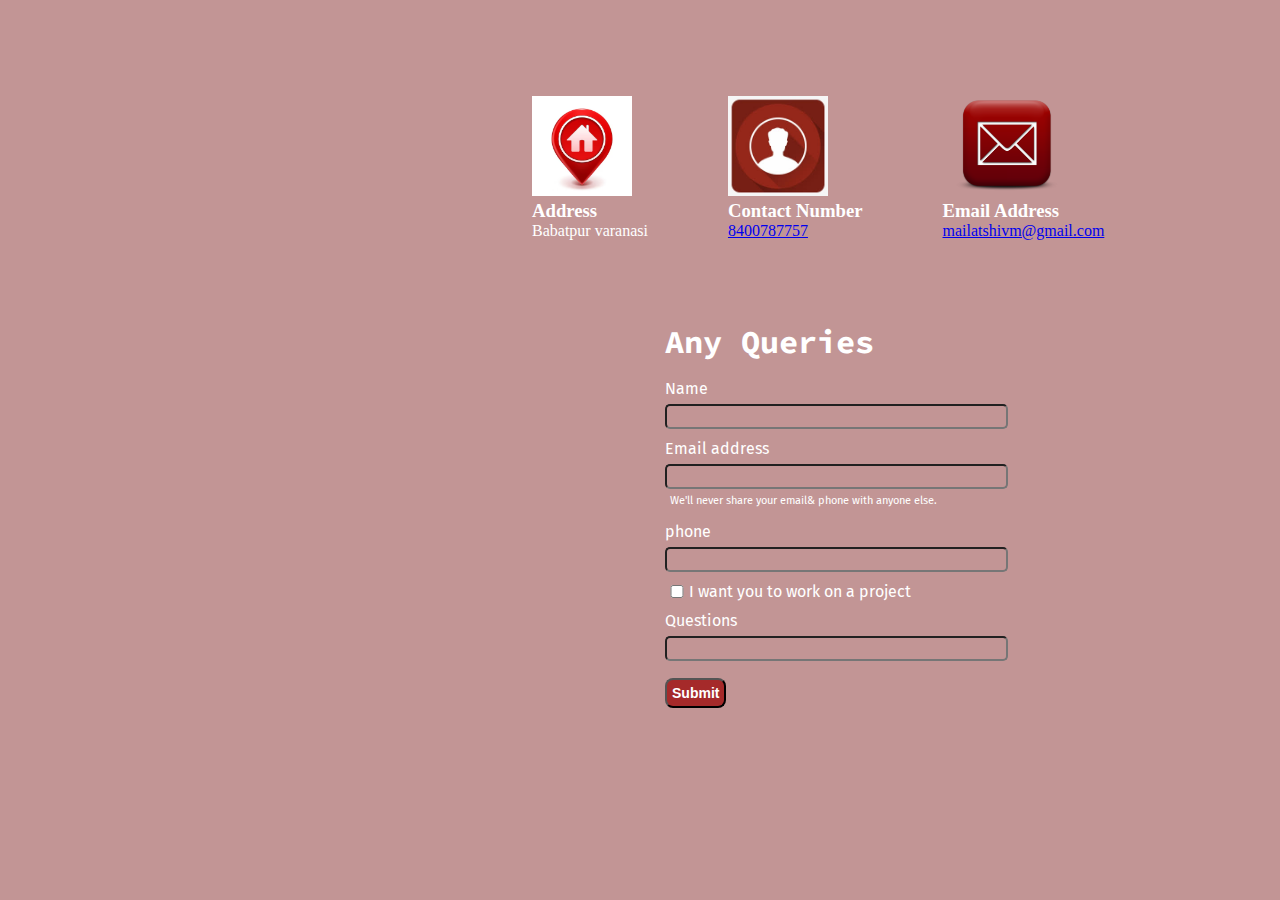
<file: contact.html>
<!DOCTYPE html>
<html lang="en">
<head>
    <meta charset="UTF-8">
    <meta name="viewport" content="width=device-width, initial-scale=1.0">
    <title> portfolio</title>
    <link rel="stylesheet" href="style.css" >
   


</head>
<body>
  <div class="container">
    <div class="sidebar">
  <nav>
        
            <ul>
                <li><a href="home.html">Home</a></li>
                <li><a href="myintro.html">About</a></li>
                <li><a href="resume.html">Resume</a></li>
                <!-- <li><a href="services.html">Services</a></li> -->
                <li><a href="contact.html">Contact</a></li>
            </ul>
        </nav>
        </div>
         <div class="main1">
           
            <div class="flex">
                <div class="logo">
                    <img src="address logo.avif" height="100px">
                    <h3 class="mb-4">Address</h3>
                    <ul>
                        <li>Babatpur varanasi</li>
                    </ul>
                </div>
                <div class="logo">
                    <img src="phone logo.jpg" height="100px">
                    <h3 class="mb-4">Contact Number</h3>
                    <ul>
                        <li><a href="tel://8400787757">8400787757</a></li>
                    </ul>
                </div>
                <div class="logo">
                    <img src="emaillogo.png" height="100px">
                    <h3 class="mb-4">Email Address</h3>
                    <ul>
                        <li><a href="mailto:info@yoursite.com">mailatshivm@gmail.com </a></li>
                    </ul>
                </div>
            </div>

    <div class="contactform">
        <h1>Any Queries</h1>
        <form>
          <div class="mb-3">
            <label for="clientename" class="form-label">Name</label>
            <input type="name" class="form-control" id="clientname" aria-describedby="emailHelp">
           
          </div>
            <div class="mb-3">
              <label for="clientemail" class="form-label">Email address</label>
              <input type="email" class="form-control" id="clientemail" aria-describedby="emailHelp">
              <div id="emailHelp" class="form-text">We'll never share your email& phone with anyone else.</div>
            </div>
            <div class="mb-3">
              <label for="clientphone" class="form-label">phone</label>
              <input type="phone " class="form-control" id="clientphone">
            </div>
            <div class="mb-3" id="form-check">
              <input type="checkbox" class="form-check-input" id="isclient">
              <label class="form-check-label" for="isclient">I want you to work on a project</label>
            </div> 
            <div class="mb-3">
              <label for="clientename" class="form-label">Questions</label>
              <input type="name" class="form-control" id="clientname" aria-describedby="emailHelp">
             
            </div>
            <button type="submit" class="btn btn-sm">Submit</button>
          </form>
    </div>
</div>
</div>
  </div>  
</body>
</html>
</file>
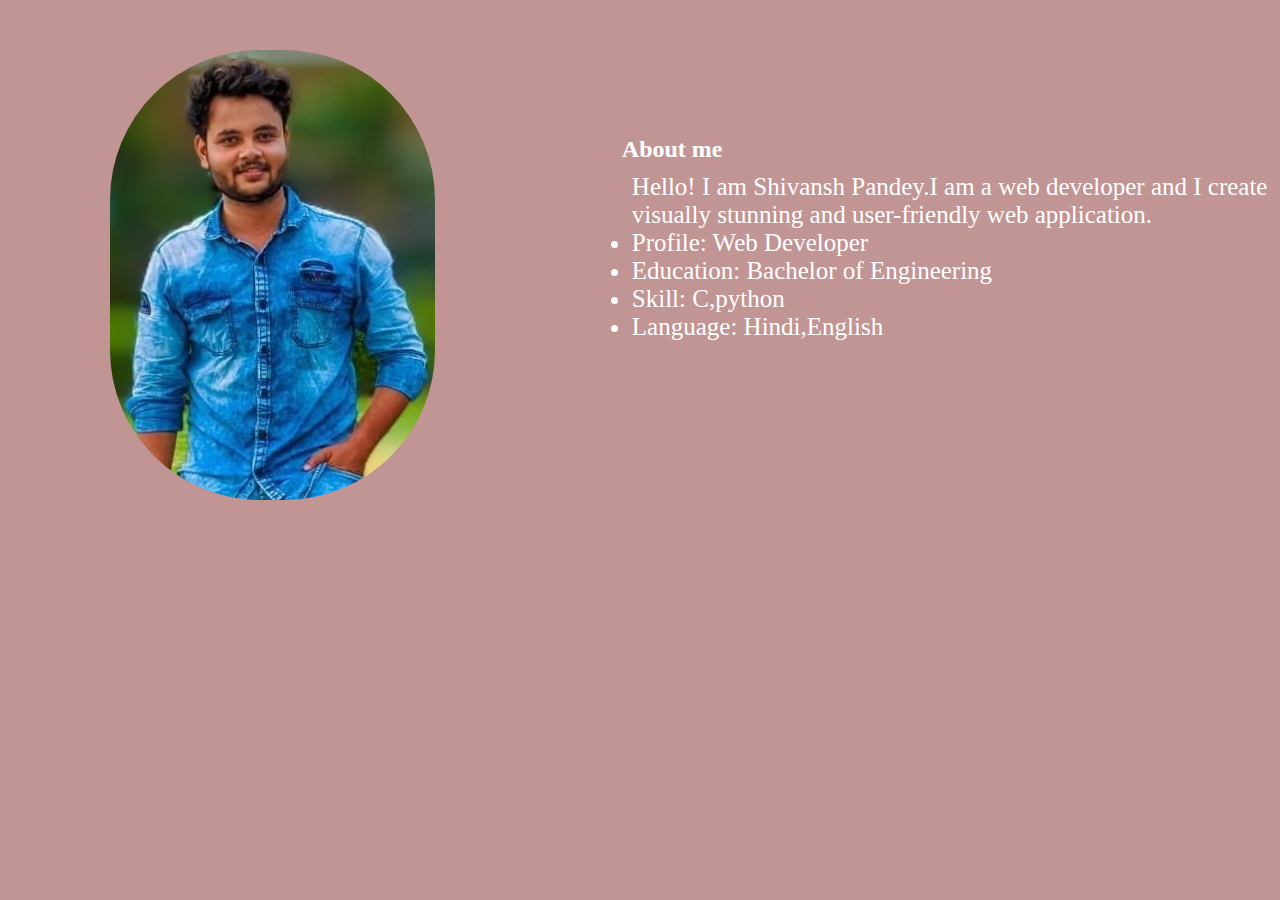
<file: myintro.html>
<!DOCTYPE html> 
<html lang="en">
<head>
    <meta charset="UTF-8">
    <meta name="viewport" content="width=device-width, initial-scale=1.0">
    <title> portfolio</title>
    <link rel="stylesheet" href="style.css" >
   


</head>
<body>
    <div class="container">
        <div class="sidebar">
            <nav>
        
            
                <ul>
                    <li><a href="home.html">Home</a></li>
                    <li><a href="myintro.html">About</a></li>
                    <li><a href="resume.html">Resume</a></li>
                    <!-- <li><a href="services.html">Services</a></li> -->
                    <li><a href="contact.html">Contact</a></li>
                </ul>
            </nav>

            </div>
             <div class="pic"><img src="img.jpeg"></div>


    <div class="infocontainer">
        
        <div class="about1">
            <h2>About me</h2>
            <div class="intro">Hello! I am Shivansh Pandey.I am a web developer and I create visually stunning and
                user-friendly web application.<br>
                <ul>
                    <li>Profile: Web Developer</li>
                    <li>Education: Bachelor of Engineering</li>
                    <li>Skill: C,python</li>
                    <li>Language: Hindi,English</li>
                </ul>
            </div>
        </div>
    </div>
</body>

</html>
<!-- <div class="main">

            <div class="info">
            <h2>About me</h1>
            <p>"Create a visually stunning and user-friendly front-end for a cutting-edge web application. Leverage my expertise in HTML, CSS, and JavaScript to design responsive and intuitive interfaces. 
            </p></div>
        
            <div class="about-info">
                <p><span class="title-s">Name : </span> <span>shreya tripathi</span></p>
                <p><span class="title-s"> Job role :  </span> <span>web Developer</span></p>
                <p><span class="title-s">Internship : </span> <span>currently start in oasis infobyte </span></p>
                <p><span class="title-s">Address : </span> <span>majhawa majhawa Mirzapur</span></p>
                
              </div>
           
    </div>
</div>
  </div>  
</body>
</html> -->
</file>
<file: style.css>
@import url('https://fonts.googleapis.com/css2?family=Fira+Sans:ital,wght@0,100;0,200;0,300;0,400;0,500;0,600;0,700;0,800;0,900;1,100;1,200;1,300;1,400;1,500;1,600;1,700;1,800;1,900&display=swap');
@import url('https://fonts.googleapis.com/css2?family=Source+Code+Pro:ital,wght@0,200..900;1,200..900&display=swap');
*{
    margin: 0;
    padding: 0;
}
body{
    background-color: rgb(2, 45, 59);
    color: white;
    /* overflow-x: hidden; */
    /* overflow-y: hidden; */
}
.sidebar{
    background-color:rgb(2, 45, 59);
   width: 434px;
   font-family: "Fira Sans", sans-serif;
   height: 100vh;
    
}
.sidebar nav{
   padding:35px;
}
.sidebar nav li{
   list-style-type:none;
   font-size: 30px;
   padding: 33px 0;
   

}
.sidebar nav li a{

   color: white;
   
}

/* #navbar{
    display: flex;
    align-items: center;
    position:relative;
    left: 530px;
    top:0px;
}
#navbar ul{
    display:flex;
    text-align: left;
    
}

#navbar::before{
    content:"";
    background-color: rgb(125 117 117);
    position: absolute;
    top:0px;
    left:0px;
    height:100%;
    width:100%;
    z-index:-1;
    opacity:0.7;
}
#navbar ul li{
    
    list-style:none;
    font-size: 1.3rem;

}
#navbar ul li a{
    color:white;
    display: block;
    padding: 3px 22px;
    border-radius:20px;
    text-decoration:underline;
}
#navbar ul li a:hover{
    color:black;
    background-color:white;
} */

.main{
    
    width: 90vw;
    padding: 20px;
}
.container{
    display: flex;
    
}
.infoContainer{

    height: 64vh;
    width: 74vw;
    display: flex;
    margin: 144px auto;
    justify-content: space-around;
    flex-wrap: wrap;
}
.devPic img{
    
    height: 54vh;
}
.devinfo{
    display: flex;
    justify-content: center;
    flex-direction: column;
    font-family: "Source Code Pro", monospace;

}
.hello{
    font-size: 55px;

}
.name{
font-size: 50px;
font-weight: bold;
font-family: "Fira Sans", sans-serif;
}
.about{
    font-size: 30px;

}
.aboutmore{
    font-family: "Fira Sans", sans-serif;
    margin-top: 23px;
    

}
.buttons{
    margin-top:34px;
}
.btn{
    padding: 9px 14px;
    border-radius: 22px;
    color: white;
    background-color:red;
    font-weight:bold ;
    font-size: 15px;
    margin:0 3px ; 
    cursor: pointer;


}
.btn-sm{
    font-size: 14px;
    padding: 10px 19px;
    margin:12px 0 ;

    
}
.btn:hover{
    
background-color: white;
color:red;
}
.contactform {
    padding: 0 223px;
    margin-top: -15px;
    font-family: "Fira Sans", sans-serif;
}
 .contactform h1 {
    font-family: "Source Code Pro", monospace;
    padding: 12px 0;
    padding-right: 450px;
    width: 20vw;
     
} 

.contactform form div {
    padding: 5px 0;
    display: flex;
    flex-direction: column;
}

.contactform form div input {
    width: 26vw;
    border-radius: 5px;
    margin: 6px 0 0 0;
    padding: 3px;
}
#emailHelp {
    font-size: 11px;
    color: white;
    margin: 0 5px;
    padding-top: 3px 0 0 0;
}

#form-check {
    flex-direction: row;
}

#form-check input {
    width: 24px;
    margin: 3px 0;

}

.main1 {
    padding: 0 750px;
    padding-top: 11px;
    margin: 0 -308px;
    width: 70vw;
}
p {
    display: flex;
    padding: 0 486px;
    padding-top: 21px;

}
.flex {
    display: flex;
    padding: 50px;
}

.logo {
    margin: 15px 40px;
    padding: 20px 0px;
}

.logo li {
    list-style: none;
}
.contact{
    text-align: center;
    margin-top:15px ;
}
.btn{
    padding:5px 5px;
    border-radius: 8px;
    background-color: brown;
    cursor: pointer;

}
.btn:hover{
    background-color: grey;
}
    
    .about1{
        margin-top: 136px;
        margin-left: 187px;
   }
   .pic img{
    margin-top: 50px;
       height: 50vh;
       margin-left: 110px;
       border-radius: 150px;
    
   }
   .intro{
    
       font-size: 25px;
       padding: 10px;
   }  
   .h1{
    margin-top: 20px;
    margin-left: 20px;
   }
   .about2{
    margin-top: 136px;
    margin-left: 187px;
    }
    .about2 h1{
        
        margin-left: 350px;

    }
    .about2 p{
        padding: 20px 26px;
        margin: 60px;
    }
    .about2 button{
        padding:8px 14px;
    border-radius: 8px;
    background-color: brown;
    cursor: pointer;
    color: white;
    margin-left: 361px;

    }
    .about2 button:hover{
        background-color: grey;
    }
     @media (max-width:1318px){
        *{
        background-color: rgb(194, 149, 149);
        }
        .sidebar{
            transform: translate(-443px , 0px);
            position:absolute;
        }
    }
</file>
